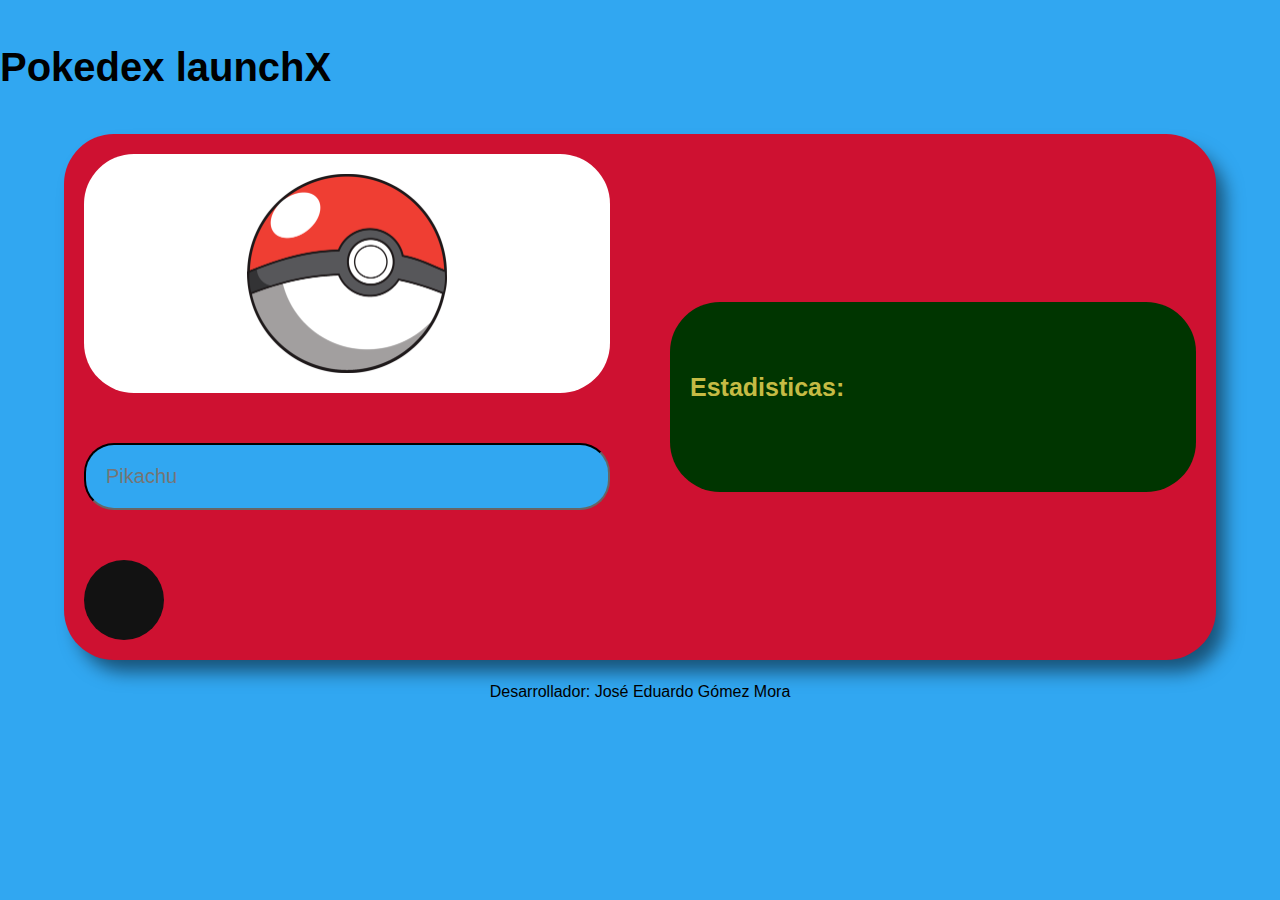
<file: index.html>
<!DOCTYPE html>
<html lang="en">
<head>
    <meta charset="UTF-8">
    <meta http-equiv="X-UA-Compatible" content="IE=edge">
    <meta name="viewport" content="width=device-width, initial-scale=1.0">
    <title>POKEDEX</title>
    <meta name="description" content="pokedex web">

    <link rel="Preload" href="css/normalize.css" as="style">
    <link rel="stylesheet" href="css/normalize.css">

    <link rel="Preload" href="css/style.css" as="style">
    <link rel="stylesheet" href="css/style.css">
    
</head>
<body>
    <h1>Pokedex launchX</h1>
    <section class="pokedex">
        <div class="busqueda">
            <div class="contenedorimg">
                <img src="/images/pokeball.png" alt="pokebola" id="pokeimg" width="200px">
            </div>
            <input type="text" placeholder="Pikachu" id="pokeName" name="pokeName">        
            <button class="boton" onclick="fletchPokemon()"></button>
        </div>
        
        <div class="stats">
            <div class="stats__habilidades">
                <div class="tipos">
                    <h2 id="type1"></h2>
                    <h2 id="type2"></h2>
                </div>
                <div class="stats__numeros">
                    <div>
                        <h2>Estadisticas:</h2>
                    </div>
                    <div class="numeros">
                        <h2 id="hp"></h2>
                        <h2 id="attack"></h2>
                        <h2 id="defense"></h2>
                        <h2 id="speed"></h2>
                    </div>
                    <div>
                        <h2 id="special_at"></h2>
                        <h2 id="special_def"></h2>
                    </div>
                </div>
            </div>
            <div class="stats__fisico">
                <div>
                    <h2 id="altura"></h2>
                </div>
                <div>
                    <h2 id="peso"></h2>
                </div>
            </div>
        </div>
    </section>
    
</body>

<footer>
    <div class="footer">
        <p>Desarrollador: José Eduardo Gómez Mora</p>
    </div>
    <script src="pokemons.js"></script>
</footer>
</html>
</file>
<file: css/style.css>
:root{
    --fuente: 'Open Sans', sans-serif;
    --primario: #CE1131;
    --negro: #121212;
    --verdeoscuro: #003500;
    --verdeclaro: #67BD67;
    --azul: #31A7F1;
    --blanco: #FFF;
    --colorfuente: #C5BB44;
}

/*selectores globales*/
html {
    box-sizing: border-box;
    font-size: 62.5%; /* 1rem = 10px */
  }
*, *:before, *:after {
    box-sizing: inherit;
}
body{
    font-family: var(--fuente);
    font-size: 1.6rem;
    line-height: 2;
    background-color: var(--azul);
}
h1{
    font-size: 4rem;
}
h2{
    font-size: 2.5rem;
    margin: 0;
    color: var(--colorfuente);
}
img{
    max-width: 100%;
}
input{
    background-color: var(--azul);
    color: var(--negro);
    border-radius: 3rem;
    font-size: 2rem;
    border-color: var(--negro);
    padding: 2rem;
}

/*Contenedor */
.pokedex{
    background-color: var(--primario);
    width: min(90%, 120rem);
    margin: 0 auto;
    padding: 2rem;

    border-radius: 5rem;
    -webkit-box-shadow: 11px 14px 18px -2px rgba(0,0,0,0.5);
    -moz-box-shadow: 11px 14px 18px -2px rgba(0,0,0,0.5);
    box-shadow: 11px 14px 18px -2px rgba(0,0,0,0.5);

    display: grid;
    grid-template-columns: repeat(2,1fr);
    align-items: center;
    gap: 6rem;
}

/* busqueda de pokedex*/
.busqueda{
    display: flex;
    flex-direction: column;
    justify-content: center;
    gap: 5rem;
}
.contenedorimg{
    background-color: var(--blanco);
    padding: 2rem;
    border-radius: 5rem;
    display: flex;
    justify-content: center;
    align-items: center;

}
.boton{
    background-color: var(--negro);
    width: 8rem;
    height: 8rem;
    border-radius: 10rem;
    border: none;
    cursor: pointer;
    display: flex;
    justify-content: center;
    align-items: center;
}
.boton::after{
    content: "";
    width: 1px;
    height: 1px;
    background: none;
    border-radius: 10rem;
    transition: .3s ease-in-out all;
    transform-origin: center;
}
.boton:hover::after{
    transform: scale(85);
    cursor: pointer;
    background-color: var(--verdeclaro);
}

/* estadisticas de pokemons */
.stats{
    background-color: var(--verdeoscuro);
    padding: 2rem;
    border-radius: 5rem;
    display: flex;
    flex-direction: column;
    gap: 2rem;
}
.tipos{
    display: flex;
    justify-content: space-around;
    align-items: center;
    padding: 2rem;
}
.stats__numeros{
    display: flex;
    flex-direction: column;
    gap: 2rem;
}
.numeros{
    display: grid;
    grid-template-columns: repeat(2,1fr);
}
.stats__fisico{
    display: flex;
    justify-content: space-around;
    align-items: center;
}


/* footer */
.footer{
    display: flex;
    justify-content: center;
}
</file>
